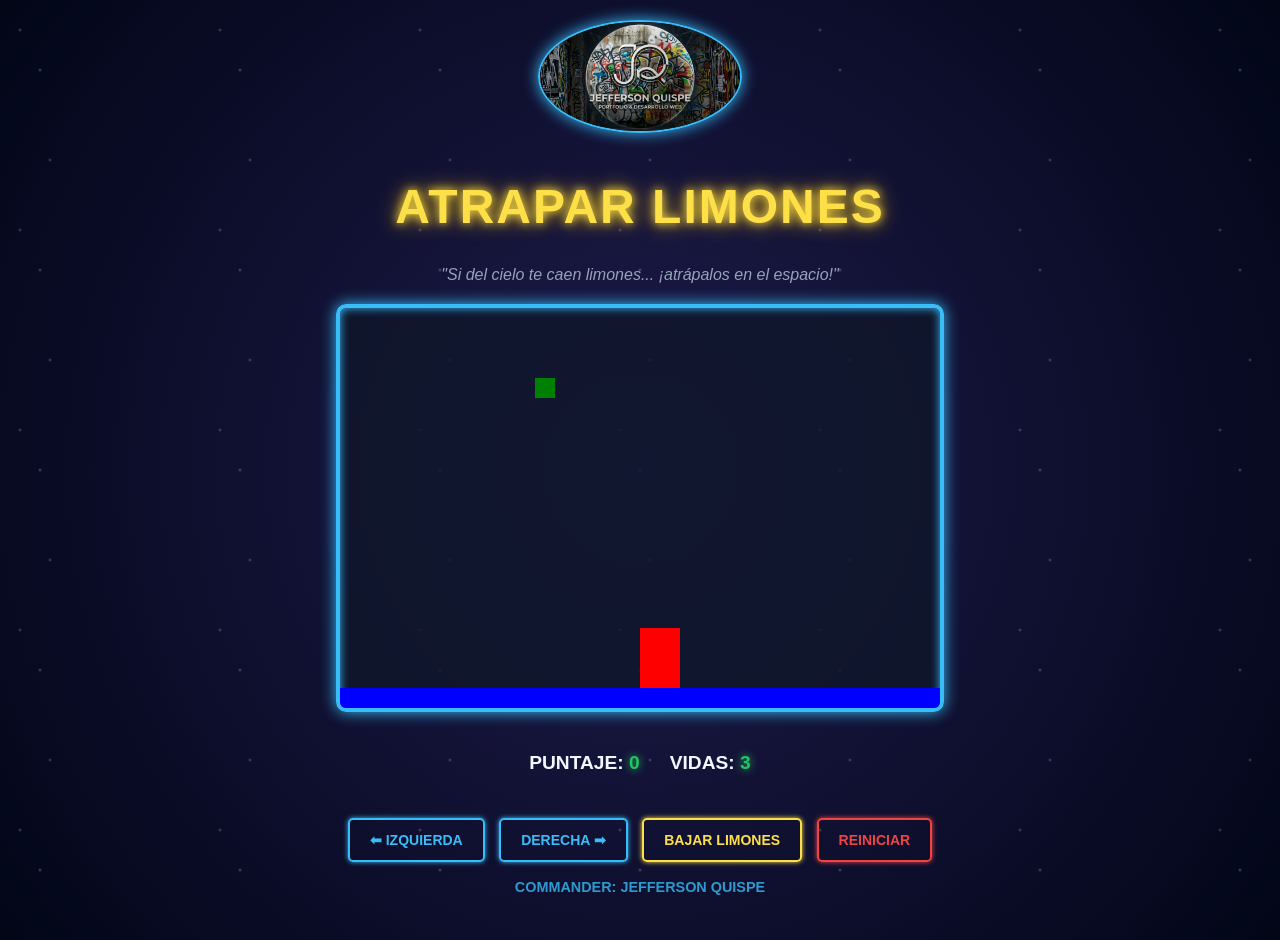
<file: index.html>
<!DOCTYPE html>
<html lang="es">
<head>
  <meta charset="UTF-8">
  <title>Limones Espaciales - Jefferson Quispe</title>
  <link rel="stylesheet" href="limones.css">
  <script src="utils.js"></script>
</head>
<body onload="iniciar();">
  <div class="contenedor">
    <header>
      <img src="logo.png" alt="Logo Jefferson Quispe" class="logo-superior">
      <h1>ATRAPAR LIMONES</h1>
      <p style="font-style: italic; color: #94a3b8;">"Si del cielo te caen limones... ¡atrápalos en el espacio!"</p>
    </header>

    <canvas id="areaJuego" width="600" height="400"></canvas>

    <div class="panel">
      <p>Puntaje: <span id="txtPuntaje">0</span></p>
      <p>Vidas: <span id="txtVidas">3</span></p>
    </div>

    <div class="botones">
      <button onclick="moverIzquierda();">⬅ Izquierda</button>
      <button onclick="moverDerecha();">Derecha ➡</button>
      <button onclick="bajarLimon();" style="border-color: #fde047; color: #fde047; box-shadow: 0 0 5px #fde047;">Bajar Limones</button>
      <button onclick="reiniciar();" style="border-color: #ef4444; color: #ef4444; box-shadow: 0 0 5px #ef4444;">Reiniciar</button>
    </div>

    <footer>
      <h2>COMMANDER: JEFFERSON QUISPE</h2>
    </footer>
  </div>
  <script src="limones.js"></script>
</body>
</html>
</file>
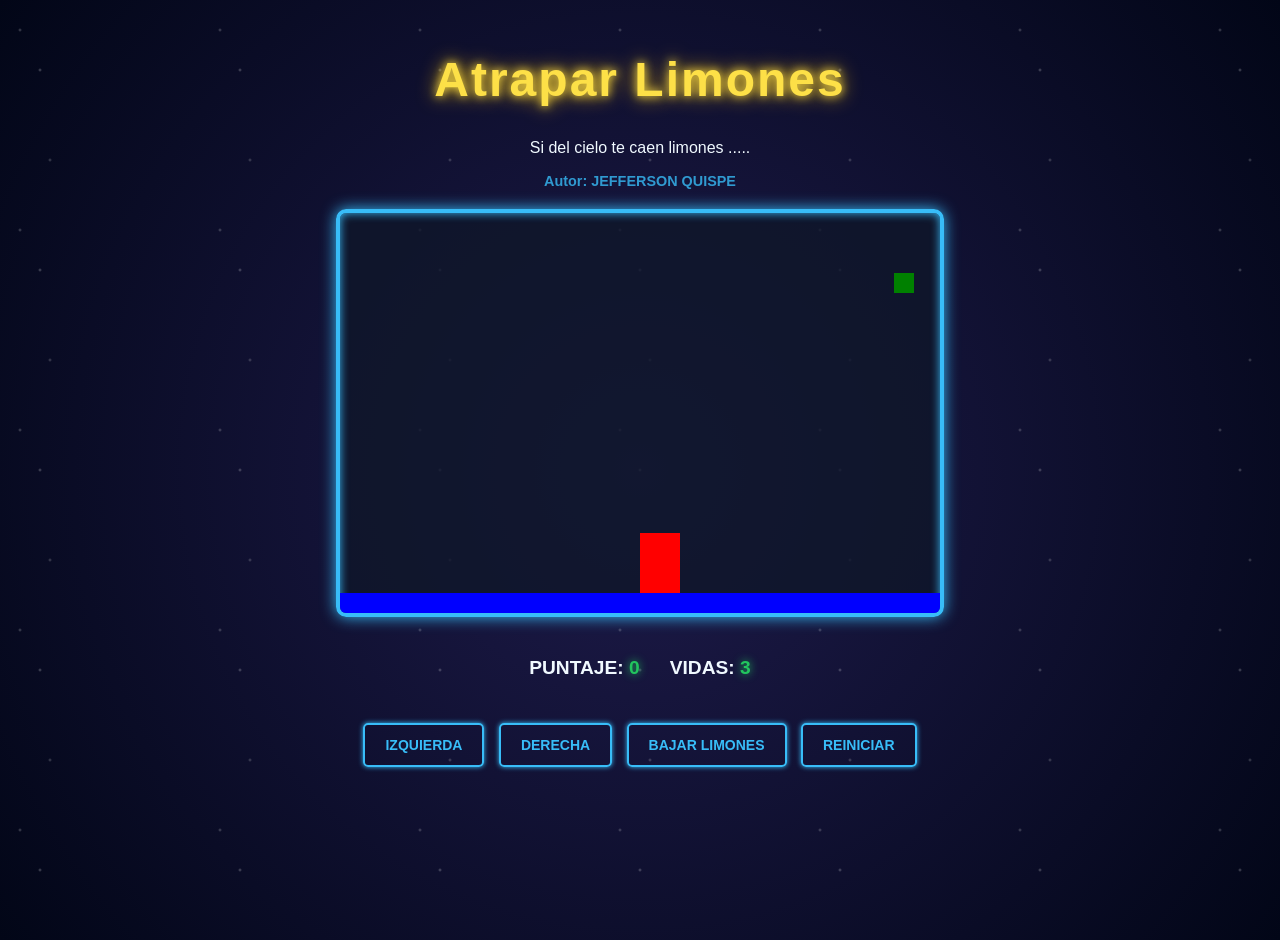
<file: limones.html>
<!DOCTYPE html>
<html>
<head>
  <title>Jefferson Quispe </title>
<link rel="stylesheet" href="limones.css">
<script src="utils.js"></script>
</head>
<body onload="iniciar();">
  <div class="contenedor">
    <h1>Atrapar Limones</h1>
    <p>Si del cielo te caen limones ..... </p>
    <h2>Autor: JEFFERSON QUISPE</h2>
    <canvas id="areaJuego" width="600" height="400"></canvas>
    <div class="panel">
      
      <p>Puntaje: <span id="txtPuntaje">0</span></p>
      <p>Vidas: <span id="txtVidas">3</span></p>

    </div>
    <div class="botones">
      <button onclick="moverIzquierda();">Izquierda</button>
      <button onclick="moverDerecha();"> Derecha</button>
      <button onclick="bajarLimon();">Bajar Limones</button>
     
      <button onclick="reiniciar();">Reiniciar</button>
    </div>
  </div>
  <script src="limones.js"></script>


</body>
</html>
</file>
<file: limones.css>
body {
  font-family: Arial, sans-serif;
  background-color: #0f172a;
  color: white;
  text-align: center;
  margin: 0;
  padding: 20px;
}

body {
  font-family: 'Segoe UI', Tahoma, Geneva, Verdana, sans-serif;
  /* Fondo espacial con gradiente y animación */
  background: radial-gradient(circle at center, #1e1b4b 0%, #020617 100%);
  color: #f0f9ff;
  text-align: center;
  margin: 0;
  padding: 20px;
  overflow-x: hidden;
  min-height: 100vh;
}

/* Efecto de salvapantallas (estrellas en movimiento) */
body::before {
  content: "";
  position: fixed;
  top: 0;
  left: 0;
  width: 200%;
  height: 200%;
  background-image: 
    radial-gradient(2px 2px at 20px 30px, #eee, rgba(0,0,0,0)),
    radial-gradient(2px 2px at 40px 70px, #fff, rgba(0,0,0,0)),
    radial-gradient(2px 2px at 50px 160px, #ddd, rgba(0,0,0,0));
  background-repeat: repeat;
  background-size: 200px 200px;
  animation: movimientoEspacial 100s linear infinite;
  opacity: 0.3;
  z-index: -1;
}

@keyframes movimientoEspacial {
  from { transform: translateY(0); }
  to { transform: translateY(-50%); }
}

.contenedor {
  max-width: 800px;
  margin: 0 auto;
  position: relative;
}

h1 {
  font-size: 3rem;
  color: #fde047; /* Amarillo Limón */
  text-shadow: 0 0 10px #fde047, 0 0 20px #eab308;
  letter-spacing: 2px;
}

h2 {
  font-size: 0.9rem;
  color: #38bdf8;
  opacity: 0.8;
}

/* El Canvas con luz LED */
canvas {
  background-color: rgba(15, 23, 42, 0.8);
  border: 4px solid #38bdf8;
  border-radius: 10px;
  box-shadow: 0 0 15px #38bdf8, inset 0 0 10px #38bdf8;
  display: block;
  margin: 20px auto;
}

/* Panel de puntaje estilo HUD de nave */
.panel {
  display: flex;
  justify-content: center;
  gap: 30px;
  margin: 20px 0;
  font-weight: bold;
  font-size: 1.2rem;
  text-transform: uppercase;
}

#txtPuntaje, #txtVidas {
  color: #22c55e;
  text-shadow: 0 0 8px #22c55e;
}

/* Botones estilo Cyberpunk */
.botones button {
  background: transparent;
  color: #38bdf8;
  border: 2px solid #38bdf8;
  margin: 5px;
  padding: 12px 20px;
  font-size: 14px;
  font-weight: bold;
  cursor: pointer;
  border-radius: 5px;
  transition: all 0.3s ease;
  text-transform: uppercase;
  box-shadow: 0 0 5px #38bdf8;
}

.botones button:hover {
  background: #38bdf8;
  color: #0f172a;
  box-shadow: 0 0 20px #38bdf8;
  transform: scale(1.05);
}

.botones button:active {
  transform: scale(0.95);
}
.logo-superior {
  max-width: 200px; /* Ajusta el tamaño a tu gusto */
  height: auto;
  border-radius: 50%; /* Como tu logo es circular, esto ayuda a mantener la forma */
  margin-bottom: 10px;
  border: 2px solid #38bdf8;
  box-shadow: 0 0 15px #38bdf8; /* Brillo de neón azul */
  display: inline-block;
}
</file>
